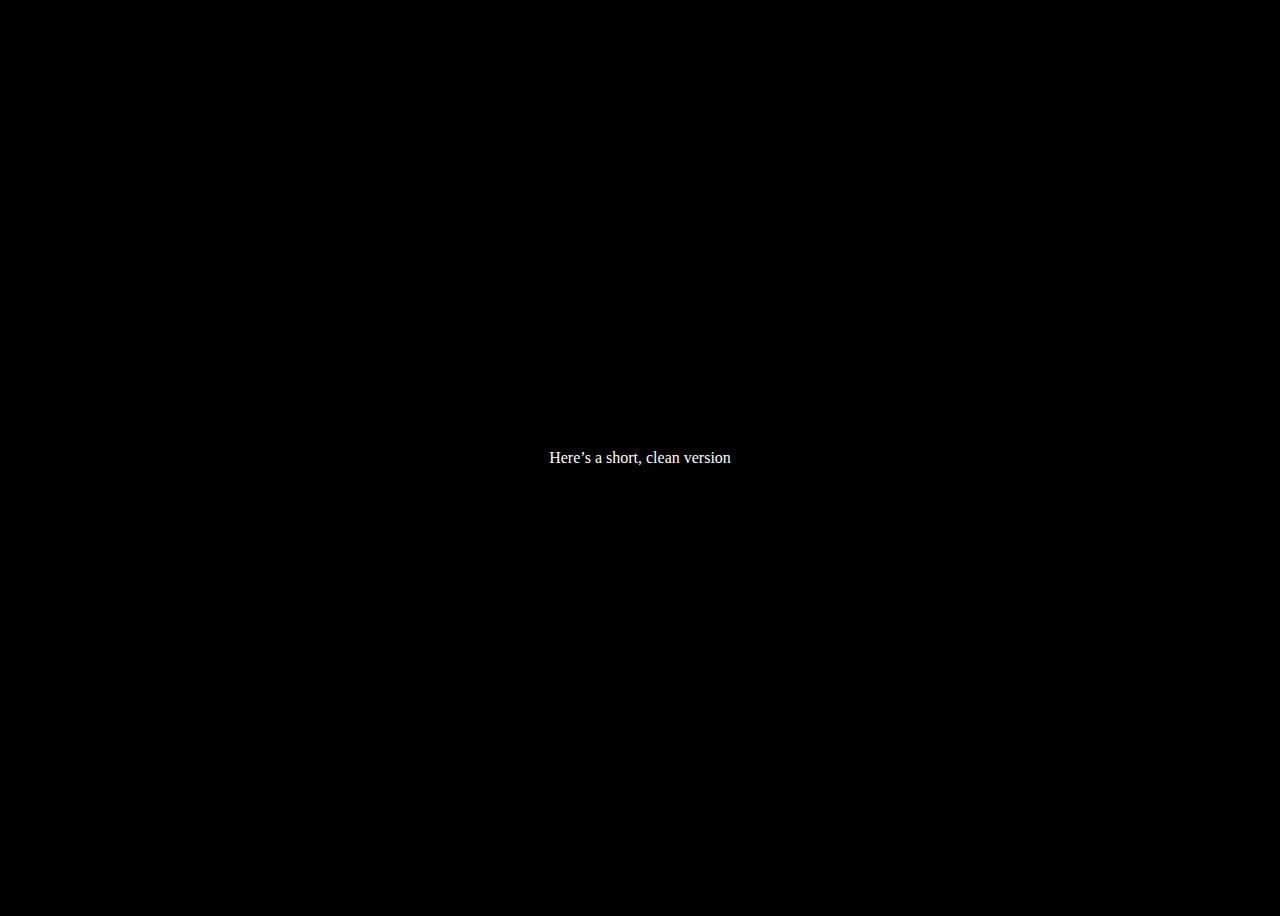
<file: ai.html>
<!DOCTYPE html>
<html lang="en">
<head>
<style>
.number {
  font-size: 200px;
  font-weight: 900;
  color: transparent;
  -webkit-text-stroke: 5px white; /* outline */
  position: relative;
}

.number::after {
  content: "1";
  position: absolute;
  left: 0;
  top: 0;
  color: black; /* inner fill color */
  z-index: -1;
  transform: translate(8px, 8px); /* offset shadow effect */
}
body {
  background: black;
  display: flex;
  justify-content: center;
  align-items: center;
  height: 100vh;
  color: white;
}
</style>
</head>
<body>
  Here’s a short, clean version 


</body>
</html>
</file>
